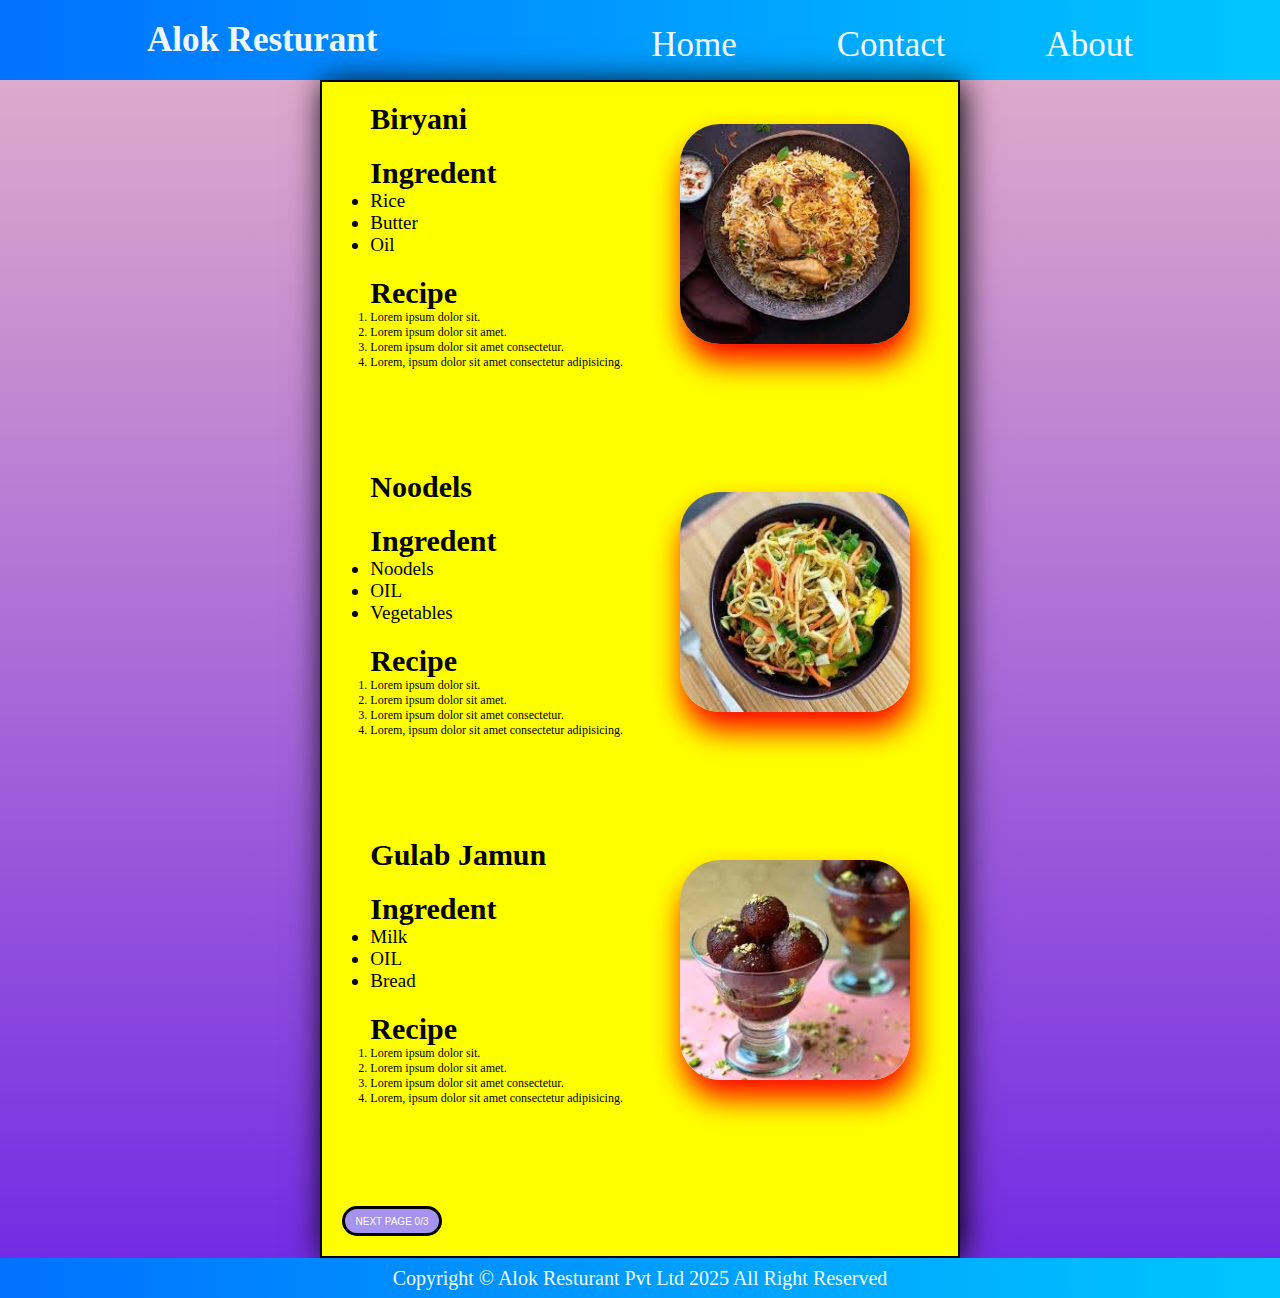
<file: index.html>
<!DOCTYPE html>
<html lang="en">
<head>
  <meta charset="UTF-8">
  <meta name="viewport" content="width=device-width, initial-scale=1.0">
  <link rel="stylesheet" href="style.css">
  <title> alok resturant</title>
</head>
<body>

<div class="maincontainer">
  <header>
  
   <div class="navcontainer">
     <nav>
       <ul class="navlist">
         <li>
            <p  class="logo"><b> Alok Resturant</b></p>

          </li>

         <li>
            <div id="navlinks">
              <a href="#">Home</a>
              <a href="#">Contact</a>
              <a href="#">About</a>
            </div>
          </li>
        
        </ul>
     </nav>
   </div>

  </header>

  <main>
    <div class="contentbox">
        <!-- iteam1 --> 
        <section>
          <div class="iteam">
             <div class="leftbox">
                  <h2>Biryani </h2>


                  <div>
                   <h2>Ingredent</h2>
                    <ul class="inbox">
                     <li>Rice</li>
                     <li>Butter</li>
                     <li>Oil</li>
                   </ul>
                  </div>


                  <div>
                   <h2>Recipe</h2>
                   <ol class="sepbox">
                     <li>Lorem ipsum dolor sit.</li>
                     <li>Lorem ipsum dolor sit amet.</li>
                     <li>Lorem ipsum dolor sit amet consectetur.</li>
                     <li>Lorem, ipsum dolor sit amet consectetur adipisicing.</li>
                   </ol>
                  </div>

              </div>
            <div class="rightbox">
              <img src="download.jpeg" alt="Biryani ">

              <div class="overlay">
                <a href="#"><span>Click Here To Buy</span></a>
              </div>

            </div>    
                

          </div>
       </section>

      <section>
        <div class="iteam">
               <div class="leftbox">

                  <h2>Noodels</h2>


                  <div>
                   <h2>Ingredent</h2>
                    <ul class="inbox">
                     <li>Noodels</li>
                     <li>OIL</li>
                     <li>Vegetables</li>
                   </ul>
                  </div>


                  <div>
                   <h2>Recipe</h2>
                   <ol class="sepbox">
                     <li>Lorem ipsum dolor sit.</li>
                     <li>Lorem ipsum dolor sit amet.</li>
                     <li>Lorem ipsum dolor sit amet consectetur.</li>
                     <li>Lorem, ipsum dolor sit amet consectetur adipisicing.</li>
                   </ol>
                  </div>

              </div>
            <div class="rightbox">
              <img src="download (3).jpeg" alt="">

              <div class="overlay">
                <a href="#"><span>Click Here To Buy</span></a>
              </div>

            </div>  
        </div>
      </section>
      

       <section>
        <div class="iteam">
               <div class="leftbox">

                  <h2>Gulab Jamun</h2>


                  <div>
                   <h2>Ingredent</h2>
                    <ul class="inbox">
                     <li>Milk</li>
                     <li>OIL</li>
                     <li>Bread</li>
                   </ul>
                  </div>


                  <div>
                   <h2>Recipe</h2>
                   <ol class="sepbox">
                     <li>Lorem ipsum dolor sit.</li>
                     <li>Lorem ipsum dolor sit amet.</li>
                     <li>Lorem ipsum dolor sit amet consectetur.</li>
                     <li>Lorem, ipsum dolor sit amet consectetur adipisicing.</li>
                   </ol>
                  </div>

              </div>
            <div class="rightbox">
              <img src="download (2).jpeg" alt="">

              <div class="overlay">
                <a href="#"><span>Click Here To Buy</span></a>
              </div>

            </div>  
        </div>
     </section>

      <div class="button">
         
       <a href="page1.html" class="buttona"><button>NEXT PAGE 0/3</button></a>
      </div>

      



           
          
        







    </div>


     
  </main>

  <footer>
    <div class="footerbox">
     
      <p class="footerbox-p"> Copyright &copy; Alok Resturant Pvt  Ltd 2025 All Right Reserved</p>

    </div>


  </footer>
    
    
</div>
</body>
</html>
</file>
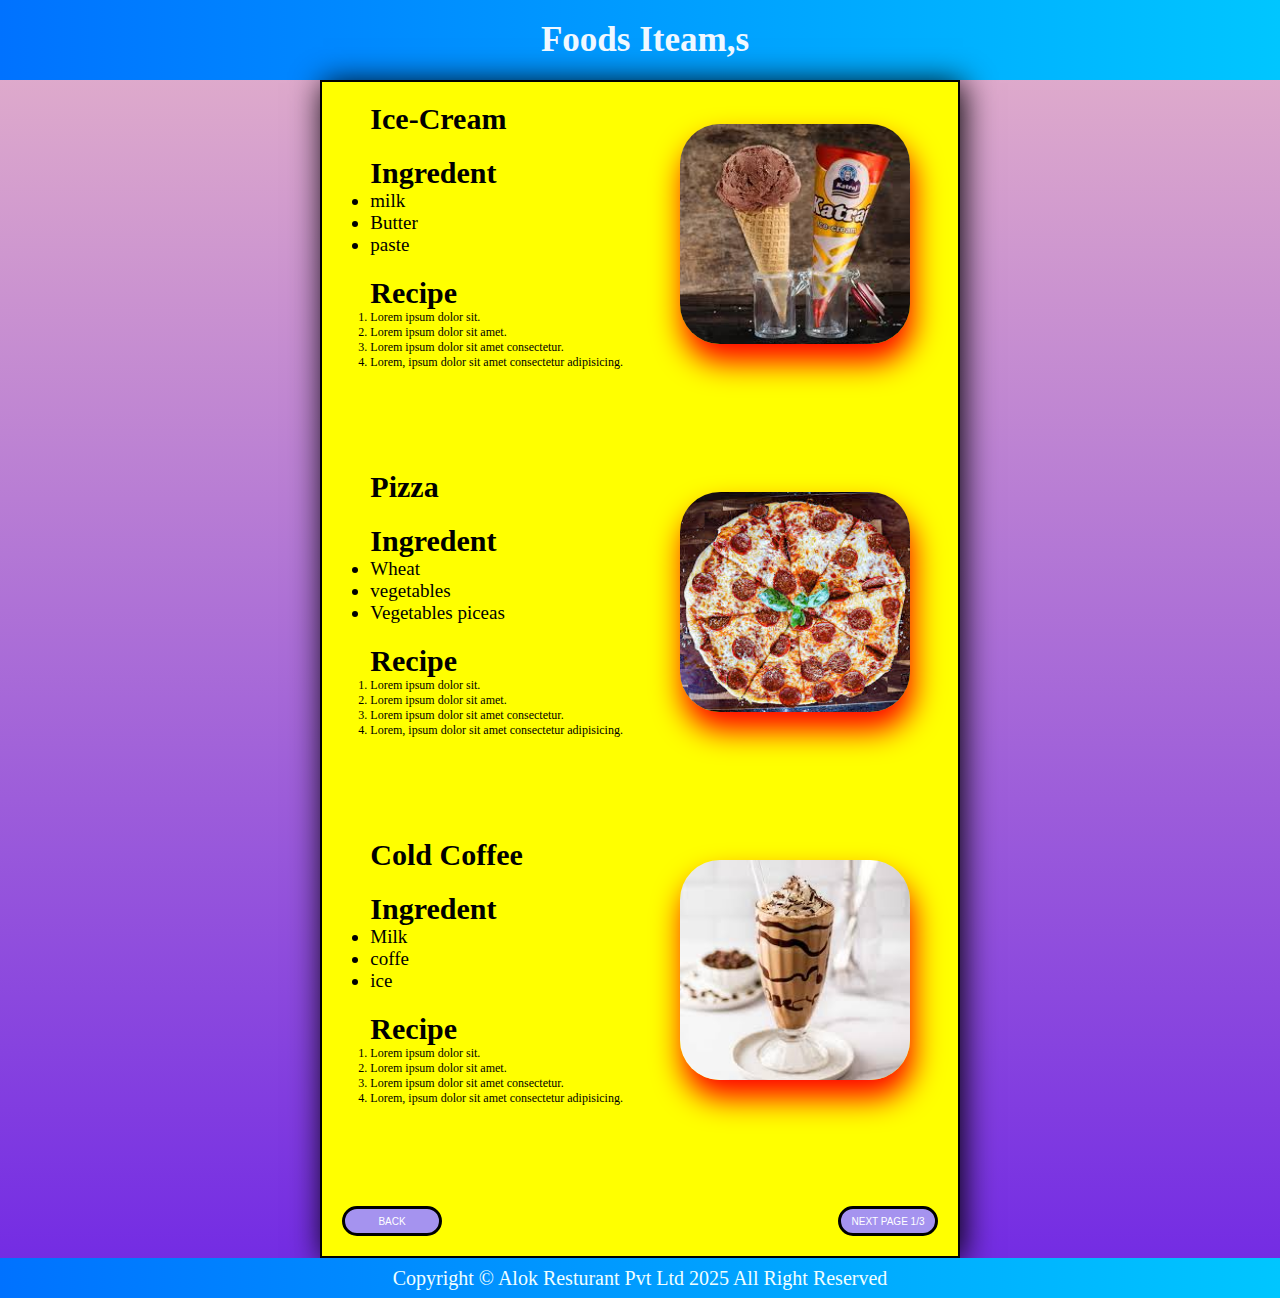
<file: page1.html>
<!DOCTYPE html>
<html lang="en">
<head>
  <meta charset="UTF-8">
  <meta name="viewport" content="width=device-width, initial-scale=1.0">
  <link rel="stylesheet" href="style.css">
  <title> alok resturant</title>
</head>
<body>

<div class="maincontainer">
  <header>
  
   <div class="navcontainer">
     <nav>
       <ul class="navlist">
         <li>
            <p  class="logo"><b> Foods Iteam,s</b></p>

          </li>

         <!-- <li>
            <div id="navlinks">
              <a href="#">Home</a>
              <a href="#">Contact</a>
              <a href="#">About</a>
            </div>
          </li> -->
        
        </ul>
     </nav>
   </div>

  </header>

  <main>
    <div class="contentbox">
        <!-- iteam1 --> 
        <section>
          <div class="iteam">
             <div class="leftbox">
                  <h2>Ice-Cream</h2>


                  <div>
                   <h2>Ingredent</h2>
                    <ul class="inbox">
                     <li>milk</li>
                     <li>Butter</li>
                     <li>paste</li>
                   </ul>
                  </div>


                  <div>
                   <h2>Recipe</h2>
                   <ol class="sepbox">
                     <li>Lorem ipsum dolor sit.</li>
                     <li>Lorem ipsum dolor sit amet.</li>
                     <li>Lorem ipsum dolor sit amet consectetur.</li>
                     <li>Lorem, ipsum dolor sit amet consectetur adipisicing.</li>
                   </ol>
                  </div>

              </div>
            <div class="rightbox">
              <img src="images.jpeg" alt="Biryani ">

              <div class="overlay">
                <a href="#"><span>Click Here To Buy</span></a>
              </div>

            </div>    
                

          </div>
       </section>

      <section>
        <div class="iteam">
               <div class="leftbox">

                  <h2>Pizza</h2>


                  <div>
                   <h2>Ingredent</h2>
                    <ul class="inbox">
                     <li>Wheat</li>
                     <li>vegetables</li>
                     <li>Vegetables piceas</li>
                   </ul>
                  </div>


                  <div>
                   <h2>Recipe</h2>
                   <ol class="sepbox">
                     <li>Lorem ipsum dolor sit.</li>
                     <li>Lorem ipsum dolor sit amet.</li>
                     <li>Lorem ipsum dolor sit amet consectetur.</li>
                     <li>Lorem, ipsum dolor sit amet consectetur adipisicing.</li>
                   </ol>
                  </div>

              </div>
            <div class="rightbox">
              <img src="images (1).jpeg" alt="">

              <div class="overlay">
                <a href="#"><span>Click Here To Buy</span></a>
              </div>

            </div>  
        </div>
      </section>
      

       <section>
        <div class="iteam">
               <div class="leftbox">

                  <h2>Cold Coffee</h2>


                  <div>
                   <h2>Ingredent</h2>
                    <ul class="inbox">
                     <li>Milk</li>
                     <li>coffe</li>
                     <li>ice</li>
                   </ul>
                  </div>


                  <div>
                   <h2>Recipe</h2>
                   <ol class="sepbox">
                     <li>Lorem ipsum dolor sit.</li>
                     <li>Lorem ipsum dolor sit amet.</li>
                     <li>Lorem ipsum dolor sit amet consectetur.</li>
                     <li>Lorem, ipsum dolor sit amet consectetur adipisicing.</li>
                   </ol>
                  </div>

              </div>
            <div class="rightbox">
              <img src="download (8).jpeg" alt="">

              <div class="overlay">
                <a href="#"><span>Click Here To Buy</span></a>
              </div>

            </div>  
        </div>
      </section>

       <div class="button">
         
        <a href="index.html"><button>BACK </button></a>
        
        <a href="page2.html"> <button>NEXT PAGE 1/3</button> </a>

      </div>  



           
          
        







    </div>


     
  </main>

  <footer>
    <div class="footerbox">
     
      <p class="footerbox-p"> Copyright &copy; Alok Resturant Pvt  Ltd 2025 All Right Reserved</p>

    </div>


  </footer>
    
    
</div>
</body>
</html>
</file>
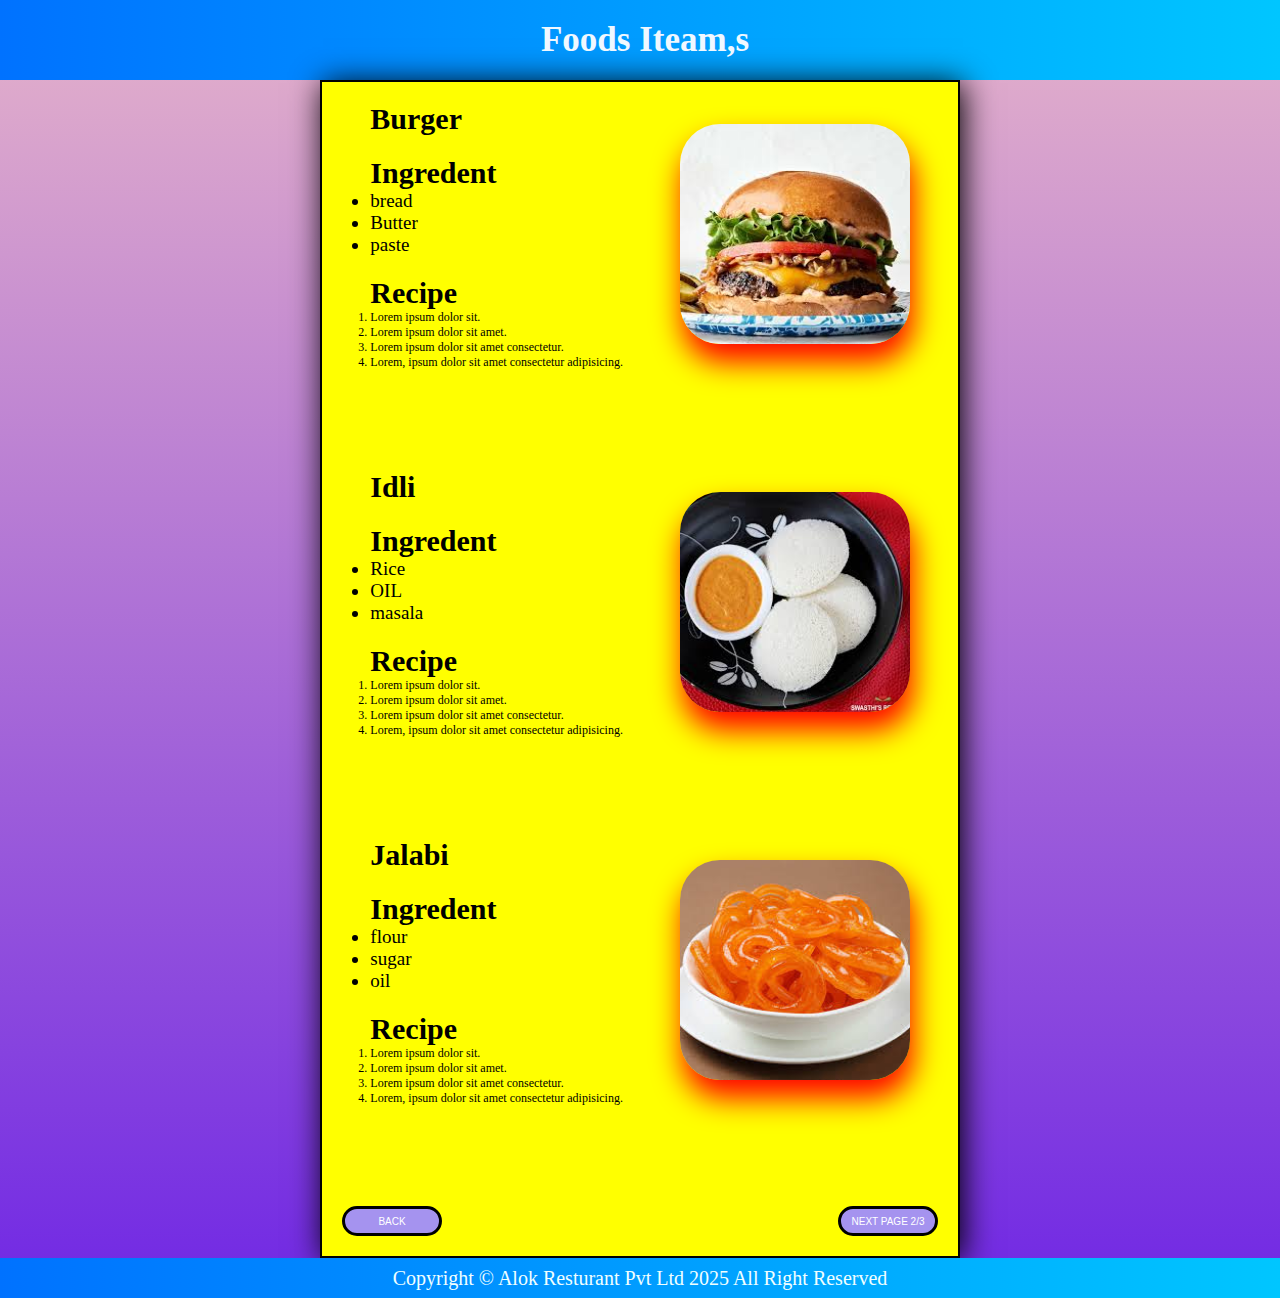
<file: page2.html>
<!DOCTYPE html>
<html lang="en">
<head>
  <meta charset="UTF-8">
  <meta name="viewport" content="width=device-width, initial-scale=1.0">
  <link rel="stylesheet" href="style.css">
  <title> alok resturant</title>
</head>
<body>

<div class="maincontainer">
  <header>
  
   <div class="navcontainer">
     <nav>
       <ul class="navlist">
         <li>
            <p  class="logo"><b> Foods Iteam,s</b></p>

          </li>

         <!-- <li>
            <div id="navlinks">
              <a href="#">Home</a>
              <a href="#">Contact</a>
              <a href="#">About</a>
            </div>
          </li> -->
        
        </ul>
     </nav>
   </div>

  </header>

  <main>
    <div class="contentbox">
        <!-- iteam1 --> 
        <section>
          <div class="iteam">
             <div class="leftbox">
                  <h2>Burger </h2>


                  <div>
                   <h2>Ingredent</h2>
                    <ul class="inbox">
                     <li>bread</li>
                     <li>Butter</li>
                     <li>paste</li>
                   </ul>
                  </div>


                  <div>
                   <h2>Recipe</h2>
                   <ol class="sepbox">
                     <li>Lorem ipsum dolor sit.</li>
                     <li>Lorem ipsum dolor sit amet.</li>
                     <li>Lorem ipsum dolor sit amet consectetur.</li>
                     <li>Lorem, ipsum dolor sit amet consectetur adipisicing.</li>
                   </ol>
                  </div>

              </div>
            <div class="rightbox">
              <img src="download (7).jpeg" alt="Biryani ">

              <div class="overlay">
               <a href="#"><span>Click Here To Buy</span></a>
              </div>

            </div>    
                

          </div>
       </section>

      <section>
        <div class="iteam">
               <div class="leftbox">

                  <h2>Idli</h2>


                  <div>
                   <h2>Ingredent</h2>
                    <ul class="inbox">
                     <li>Rice</li>
                     <li>OIL</li>
                     <li>masala</li>
                   </ul>
                  </div>


                  <div>
                   <h2>Recipe</h2>
                   <ol class="sepbox">
                     <li>Lorem ipsum dolor sit.</li>
                     <li>Lorem ipsum dolor sit amet.</li>
                     <li>Lorem ipsum dolor sit amet consectetur.</li>
                     <li>Lorem, ipsum dolor sit amet consectetur adipisicing.</li>
                   </ol>
                  </div>

              </div>
            <div class="rightbox">
              <img src="download (6).jpeg" alt="">

              <div class="overlay">
                <a href="#"><span>Click Here To Buy</span></a>
              </div>

            </div>  
        </div>
      </section>
      

       <section>
        <div class="iteam">
               <div class="leftbox">

                  <h2>Jalabi</h2>


                  <div>
                   <h2>Ingredent</h2>
                    <ul class="inbox">
                     <li>flour</li>
                     <li>sugar</li>
                     <li>oil</li>
                   </ul>
                  </div>


                  <div>
                   <h2>Recipe</h2>
                   <ol class="sepbox">
                     <li>Lorem ipsum dolor sit.</li>
                     <li>Lorem ipsum dolor sit amet.</li>
                     <li>Lorem ipsum dolor sit amet consectetur.</li>
                     <li>Lorem, ipsum dolor sit amet consectetur adipisicing.</li>
                   </ol>
                  </div>

              </div>
            <div class="rightbox">
              <img src="download (5).jpeg" alt="">

              <div class="overlay">
               <a href="#"><span>Click Here To Buy</span></a>
              </div>

            </div>  
        </div>
      </section>

       <div class="button">
         
        <a href="page1.html"><button>BACK </button></a>
        <a href="page3.html"> <button>NEXT PAGE 2/3</button> </a>
        

      </div>  



           
          
        







    </div>


     
  </main>

  <footer>
    <div class="footerbox">
     
      <p class="footerbox-p"> Copyright &copy; Alok Resturant Pvt  Ltd 2025 All Right Reserved</p>

    </div>


  </footer>
    
    
</div>
</body>
</html>
</file>
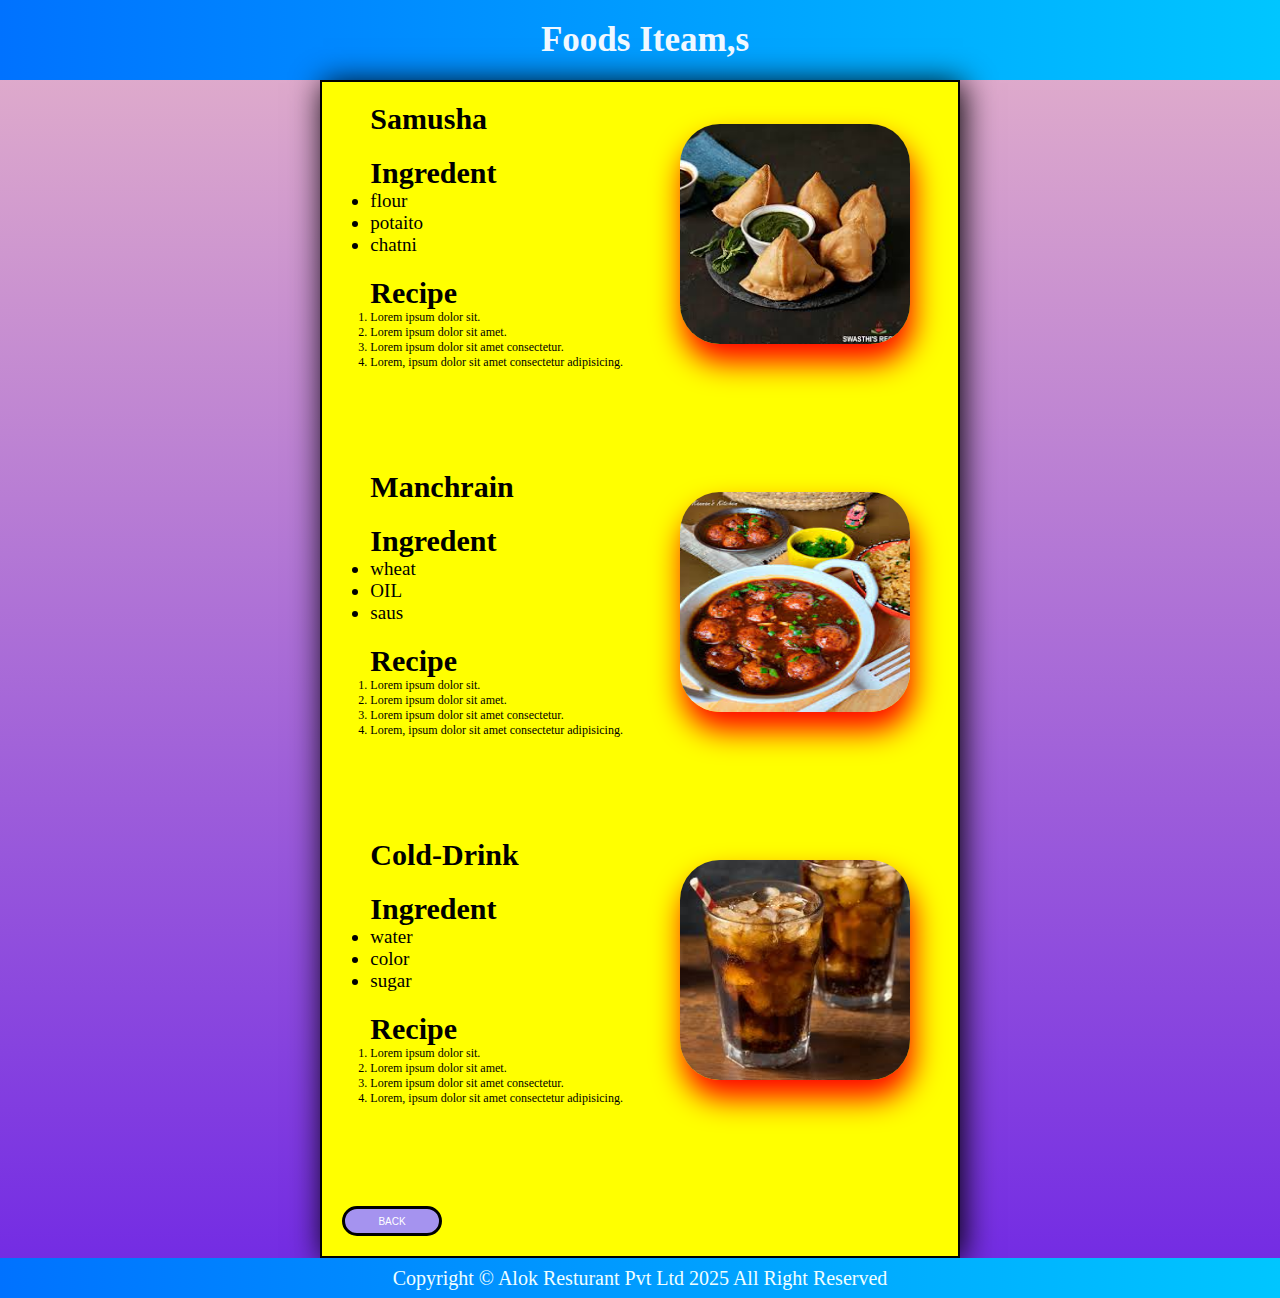
<file: page3.html>
<!DOCTYPE html>
<html lang="en">
<head>
  <meta charset="UTF-8">
  <meta name="viewport" content="width=device-width, initial-scale=1.0">
  <link rel="stylesheet" href="style.css">
  <title> alok resturant</title>
</head>
<body>

<div class="maincontainer">
  <header>
  
   <div class="navcontainer">
     <nav>
       <ul class="navlist">
         <li>
            <p  class="logo"><b>Foods Iteam,s</b></p>

          </li>

         <!-- <li>
            <div id="navlinks">
              <a href="#">Home</a>
              <a href="#">Contact</a>
              <a href="#">About</a>
            </div>
          </li>
         -->
        </ul>
     </nav>
   </div>

  </header>

  <main>
    <div class="contentbox">
        <!-- iteam1 --> 
        <section>
          <div class="iteam">
             <div class="leftbox">
                  <h2>Samusha</h2>


                  <div>
                   <h2>Ingredent</h2>
                    <ul class="inbox">
                     <li>flour</li>
                     <li>potaito</li>
                     <li>chatni</li>
                   </ul>
                  </div>


                  <div>
                   <h2>Recipe</h2>
                   <ol class="sepbox">
                     <li>Lorem ipsum dolor sit.</li>
                     <li>Lorem ipsum dolor sit amet.</li>
                     <li>Lorem ipsum dolor sit amet consectetur.</li>
                     <li>Lorem, ipsum dolor sit amet consectetur adipisicing.</li>
                   </ol>
                  </div>

              </div>
            <div class="rightbox">
              <img src="download (4).jpeg" alt="Biryani ">

              <div class="overlay">
               <a href="#"><span>Click Here To Buy</span></a>
              </div>

            </div>    
                

          </div>
       </section>

      <section>
        <div class="iteam">
               <div class="leftbox">

                  <h2>Manchrain</h2>


                  <div>
                   <h2>Ingredent</h2>
                    <ul class="inbox">
                     <li>wheat</li>
                     <li>OIL</li>
                     <li>saus</li>
                   </ul>
                  </div>


                  <div>
                   <h2>Recipe</h2>
                   <ol class="sepbox">
                     <li>Lorem ipsum dolor sit.</li>
                     <li>Lorem ipsum dolor sit amet.</li>
                     <li>Lorem ipsum dolor sit amet consectetur.</li>
                     <li>Lorem, ipsum dolor sit amet consectetur adipisicing.</li>
                   </ol>
                  </div>

              </div>
            <div class="rightbox">
              <img src="download (9).jpeg" alt="">

              <div class="overlay">
               <a href="#"><span>Click Here To Buy</span></a>
              </div>

            </div>  
        </div>
      </section>
      

       <section>
        <div class="iteam">
               <div class="leftbox">

                  <h2>Cold-Drink</h2>


                  <div>
                   <h2>Ingredent</h2>
                    <ul class="inbox">
                     <li>water</li>
                     <li>color</li>
                     <li>sugar</li>
                   </ul>
                  </div>


                  <div>
                   <h2>Recipe</h2>
                   <ol class="sepbox">
                     <li>Lorem ipsum dolor sit.</li>
                     <li>Lorem ipsum dolor sit amet.</li>
                     <li>Lorem ipsum dolor sit amet consectetur.</li>
                     <li>Lorem, ipsum dolor sit amet consectetur adipisicing.</li>
                   </ol>
                  </div>

              </div>
            <div class="rightbox">
              <img src="download (10).jpeg" alt="">

              <div class="overlay">
                <a href="#"><span>Click Here To Buy</span></a>
              </div>

            </div>  
        </div>
      </section>

       <div class="button">
         
        <a href="page2.html"><button>BACK </button></a>
       

      </div>  



           
          
        







    </div>


     
  </main>

  <footer>
    <div class="footerbox">
     
      <p class="footerbox-p"> Copyright &copy; Alok Resturant Pvt  Ltd 2025 All Right Reserved</p>

    </div>


  </footer>
    
    
</div>
</body>
</file>
<file: style.css>
*{
  margin: 0;
  padding: 0;
  box-sizing: border-box;


}

body{
  overflow-x: hidden;
  /* overflow-y: hidden; */
}

.maincontainer{
  width: 100%;
  height: 100%;
 /* background-color: black; */
 background-image: linear-gradient(to top, #7028e4 0%, #e5b2ca 100%);
 /* background-image: url("e67daf68a6e8f6d4a9283cb7d64b098c.jpg");
 background-repeat: no-repeat;
 background-size: cover; */


}

.rightbox img{
  border-radius: 40px;
 
  box-shadow: 3px 18px 30px red ;
}

.rightbox{
  position: relative;
   transition: all 0.6s linear 0s ;
}

.rightbox:hover{
  transform: scale(1.2);

}
.leftbox{
  display: flex;
  flex-direction: column;
  gap: 20px;
}

.leftbox h2{
  font-size:30px;
}

.inbox{
  font-size: 19px;
}

.sepbox{

  font-size: 12px;
}

.rightbox .overlay{
  position: absolute;
  top: 0;
  left: 0;
  height: 100%;
  width: 100%;
  background-color: rgba(85, 62, 62, 0.8);
  border-radius: 40px;
  display: flex;
  justify-content: center;
  align-items: center;
  opacity:0;
  transition: all 0.2s linear 0s  ;
}
.rightbox .overlay:hover{
  opacity: 1;
}


.rightbox .overlay span{
  color :white;
  font-size: 15px;
}

.button{
  display: flex;
  justify-content: end;
  align-items:end ;
  justify-content: space-between;

  /* background-color:blue; */

 
}

button{
  background-color: #a593ef;
  color:white;
  width: 100px;
  height: 30px;
  font-size: 10px;
  border-radius: 30px;
  border: 3px solid  black;
}

button:hover{
  background-color: #bf4242;
 box-shadow: 3px 1px  30px 5px green ;
}

.rightbox .overlay a{
  width: 150px;
  height: 30px;
  border-radius: 20px;
  border: 2px solid black;
  background-color: #db0909;
  display: flex;
  justify-content: center;
  align-items: center;
}
.rightbox .overlay a:hover{
  border: 2px solid rgb(237, 14, 14);
  background-color:#00c6ff;
  box-shadow: 2px 2px 30px 10px yellow
}

.navcontainer{
  width: 100vw;
  min-height:50px;
  /* background-color: #a35cf5; */
background: #00c6ff;  /* fallback for old browsers */
background: -webkit-linear-gradient(to right, #0072ff, #00c6ff);  /* Chrome 10-25, Safari 5.1-6 */
background: linear-gradient(to right, #0072ff, #00c6ff); /* W3C, IE 10+/ Edge, Firefox 16+, Chrome 26+, Opera 12+, Safari 7+ */


  /* min-height: 40px; */
}


.navlist{
  display: flex;
  justify-content: center;
  justify-content: space-around;
  list-style: none;

}

.logo{
  margin-top:10px;
  margin-left:10px;
  font-size:20px;
 color: aliceblue;
}

#navlinks{
  margin-top:15px;
  margin-right:20px;
  color: rgb(197, 225, 37);
  display: flex;
  gap:50px;
  font-size:10px;

  
}

a{
  text-decoration: none;
  color: azure;
}

a:hover{
  color: #7028e4;
}

.footerbox{
  background: #00c6ff;  /* fallback for old browsers */
background: -webkit-linear-gradient(to right, #0072ff, #00c6ff);  /* Chrome 10-25, Safari 5.1-6 */
background: linear-gradient(to right, #0072ff, #00c6ff); /* W3C, IE 10+/ Edge, Firefox 16+, Chrome 26+, Opera 12+, Safari 7+ */
min-height:20px;
text-align: center;
overflow-x: hidden;
display:flex;
justify-content: center;
align-items: center;

}

.footerbox-p{
  color: azure;
  font-size:10px;
  text-align: center;
  


}
.maincontainer{
  width: 100%;
  height: 100%;
 /* background-color: black; */
 background-image: linear-gradient(to top, #7028e4 0%, #e5b2ca 100%);
 /* background-image: url("e67daf68a6e8f6d4a9283cb7d64b098c.jpg");
 background-repeat: no-repeat;
 background-size: cover; */


}


.contentbox{
  width: 100%;
  margin: auto;
  border: 2px solid black;
  /* background-color:white; */
  display: flex;
  flex-direction:column;
  gap:50px;
  padding: 20px;
  /* box-shadow: 3px 3px 10px black; */
  background-color:yellow;
}

.iteam{
  display: flex;
  justify-content: space-around;
  /* flex-direction: column-reverse; */
  align-items: center;
}


.rightbox img{
  border-radius: 50px;
   width: 180px;
   height: 150px;
  box-shadow: 3px 18px 30px red ;
}

.rightbox{
  position: relative;
   transition: all 0.6s linear 0s ;
}

/* .rightbox:hover{
  transform: scale(1.2);

} */
.leftbox{
  display: flex;
  flex-direction:column;
  gap: 20px;
}

.leftbox h2{
  font-size:20px;
}

.inbox{
  font-size: 11px;
}

.sepbox{

  font-size: 8px;
}

.rightbox .overlay{
  position: absolute;
  top: 0;
  left: 0;
  height: 100%;
  width: 100%;
  background-color: rgba(85, 62, 62, 0.8);
  border-radius: 50px;
  display: flex;
  justify-content: center;
  align-items: center;
  opacity:0;
  transition: all 0.2s linear 0s  ;
}
.rightbox .overlay:hover{
  opacity: 1;
}


.rightbox .overlay span{
  color :white;
  font-size:5px;
}

.button{
  display: flex;
  justify-content: end;
  align-items:end ;
  justify-content: space-around;

  /* background-color:blue; */

 
}

button{
  background-color: #a593ef;
  color:white;
  width: 60px;
  height: 25px;
  font-size: 5px;
  border-radius: 30px;
  border: 3px solid  black;
}

/* button:hover{
  background-color: #bf4242;
 box-shadow: 3px 1px  30px 5px green ;
} */

.rightbox .overlay a{
  width: 100px;
  height: 30px;
  border-radius: 20px;
  border: 1px solid black;
  background-color: #db0909;
  display: flex;
  justify-content: center;
  align-items: center;

}
/* .rightbox .overlay a:hover{
  border: 2px solid rgb(237, 14, 14);
  background-color:#00c6ff;
  box-shadow: 2px 2px 30px 10px yellow
} */






/* ======== MEDIA QUERY FOR MOBILE DEVICES ======== */
@media (min-width: 768px) {


.footerbox{
  background: #00c6ff;  /* fallback for old browsers */
background: -webkit-linear-gradient(to right, #0072ff, #00c6ff);  /* Chrome 10-25, Safari 5.1-6 */
background: linear-gradient(to right, #0072ff, #00c6ff); /* W3C, IE 10+/ Edge, Firefox 16+, Chrome 26+, Opera 12+, Safari 7+ */
min-height:40px;
text-align: center;
overflow-x: hidden;
display:flex;
justify-content: center;
align-items: center;

}

.navcontainer{
  width: 100vw;
  min-height:80px;
  /* background-color: #a35cf5; */
background: #00c6ff;  /* fallback for old browsers */
background: -webkit-linear-gradient(to right, #0072ff, #00c6ff);  /* Chrome 10-25, Safari 5.1-6 */
background: linear-gradient(to right, #0072ff, #00c6ff); /* W3C, IE 10+/ Edge, Firefox 16+, Chrome 26+, Opera 12+, Safari 7+ */


  /* min-height: 40px; */
}


.logo{
  margin-top:20px;
  margin-left:10px;
  font-size:35px;
 color: aliceblue;
}

#navlinks{
  margin-top:25px;
  margin-right:10px;
  color: rgb(197, 225, 37);
  display: flex;
  gap:100px;
  font-size:35px;

  
}

.footerbox-p{
  color: azure;
  font-size:20px;
  text-align: center;
  


}
  
.contentbox{
  width: 50%;
  margin: auto;
  border: 2px solid black;
  background-color:white;
  display: flex;
  flex-direction:column;
  gap:100px;
  padding: 20px;
  box-shadow: 3px 3px 30px black;
  background-color:yellow;
}

  .rightbox img{
  border-radius: 40px;
  width: 230px;
  height: 220px;
 
  box-shadow: 3px 18px 30px red ;
}


.maincontainer{
  width: 100%;
  height: 100%;
 /* background-color: black; */
 background-image: linear-gradient(to top, #7028e4 0%, #e5b2ca 100%);
 /* background-image: url("e67daf68a6e8f6d4a9283cb7d64b098c.jpg");
 background-repeat: no-repeat;
 background-size: cover; */


}

.rightbox{
  position: relative;
   transition: all 0.6s linear 0s ;
}

.rightbox:hover{
  transform: scale(1.2);

}
.leftbox{
  display: flex;
  flex-direction: column;
  gap: 20px;
}

.leftbox h2{
  font-size:30px;
}

.inbox{
  font-size: 19px;
}

.sepbox{

  font-size: 12px;
}

.rightbox .overlay{
  position: absolute;
  top: 0;
  left: 0;
  height: 100%;
  width: 100%;
  background-color: rgba(85, 62, 62, 0.8);
  border-radius: 40px;
  display: flex;
  justify-content: center;
  align-items: center;
  opacity:0;
  transition: all 0.2s linear 0s  ;
}
.rightbox .overlay:hover{
  opacity: 1;
}


.rightbox .overlay span{
  color :white;
  font-size: 15px;
}

.button{
  display: flex;
  justify-content: end;
  align-items:end ;
  justify-content: space-between;

  /* background-color:blue; */

 
}

button{
  background-color: #a593ef;
  color:white;
  width: 100px;
  height: 30px;
  font-size: 10px;
  border-radius: 30px;
  border: 3px solid  black;
}

button:hover{
  background-color: #bf4242;
 box-shadow: 3px 1px  30px 5px green ;
}

.rightbox .overlay a{
  width: 150px;
  height: 30px;
  border-radius: 20px;
  border: 2px solid black;
  background-color: #db0909;
  display: flex;
  justify-content: center;
  align-items: center;
}
.rightbox .overlay a:hover{
  border: 2px solid rgb(237, 14, 14);
  background-color:#00c6ff;
  box-shadow: 2px 2px 30px 10px yellow
}

}
</file>
